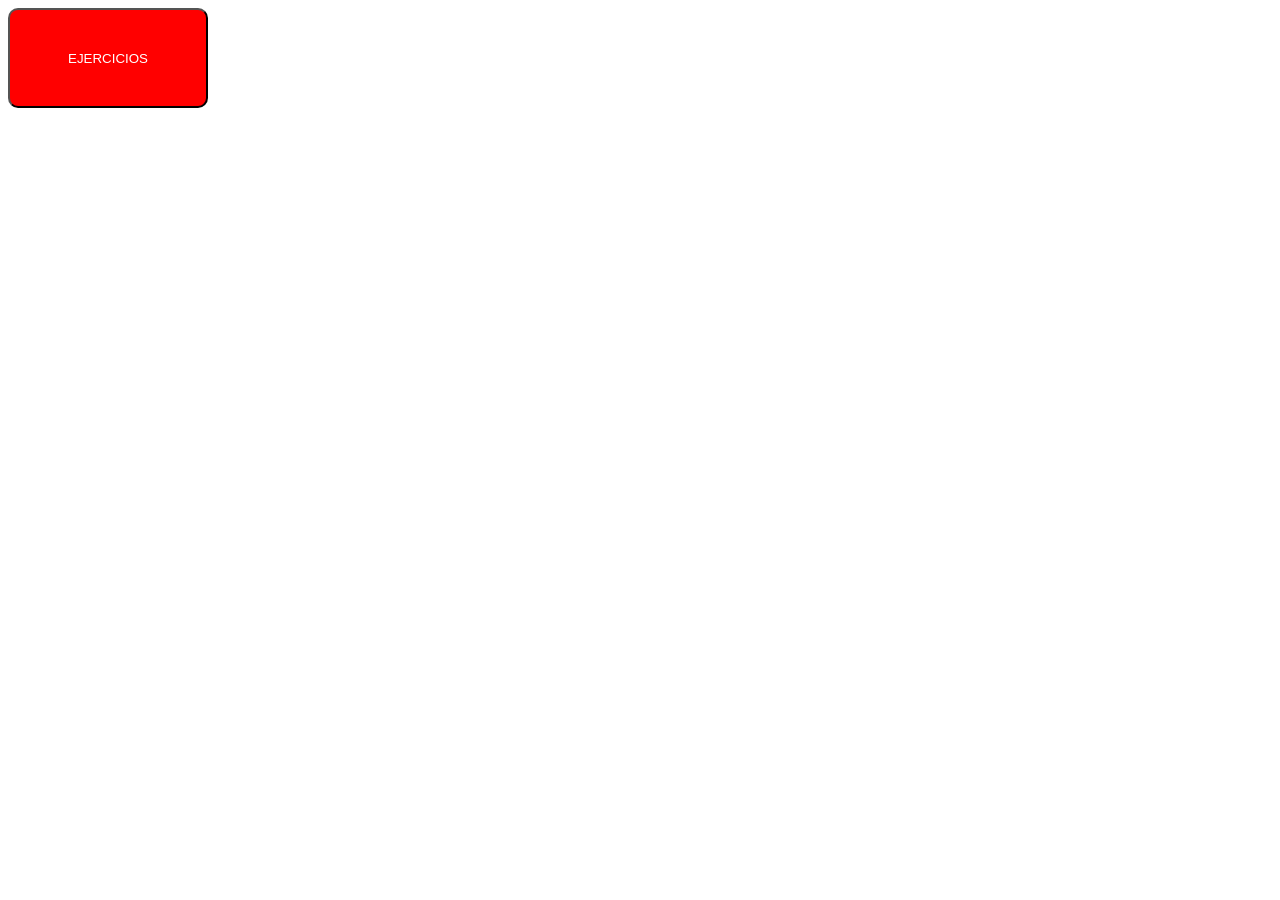
<file: ejercicios/index.html>
<!DOCTYPE html>
<html lang="en">
<head>
    <meta charset="UTF-8">
    <meta http-equiv="X-UA-Compatible" content="IE=edge">
    <meta name="viewport" content="width=device-width, initial-scale=1.0">
    <link rel="stylesheet" href="./main.css">
    <title>Document</title>
</head>
<body>
    <button onclick="CallMenu()">EJERCICIOS</button>
    <script src="./main.js"></script>
</body>

</html>
</file>
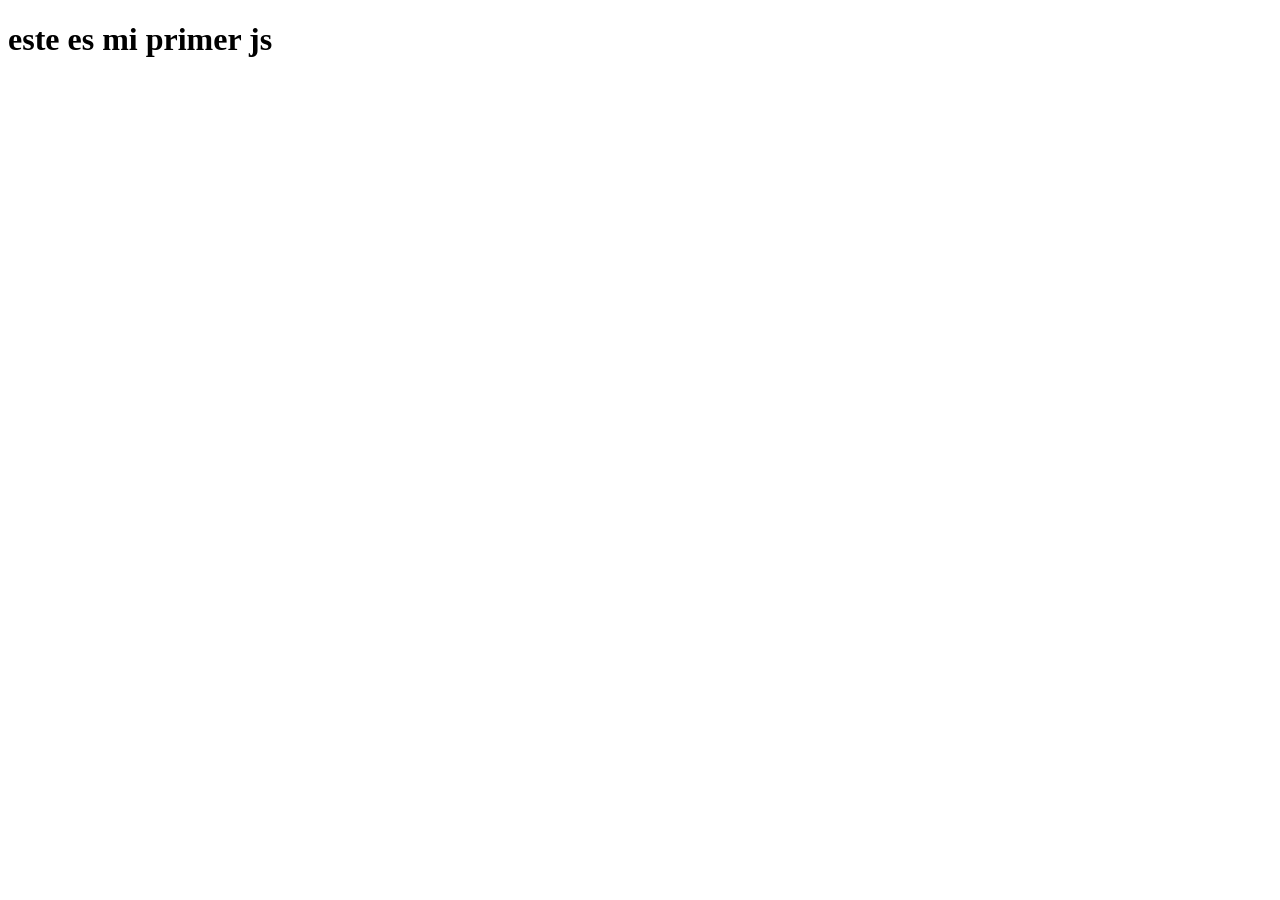
<file: semana5/index.html>
<!DOCTYPE html>
<html lang="en">
<head>
    <meta charset="UTF-8">
    <meta http-equiv="X-UA-Compatible" content="IE=edge">
    <meta name="viewport" content="width=device-width, initial-scale=1.0">
    <title>Document</title>
</head>
<body>    
    <h1>este es mi primer js</h1>
</body>
<!-- <script src="./primerArchivo.js">       
</script>
<script src="./arreglos.js"></script> -->
<script src="./funciones.js"></script>
<script src="./repaso.js"></script>
<script src="./objetos.js"></script>
</html>
</file>
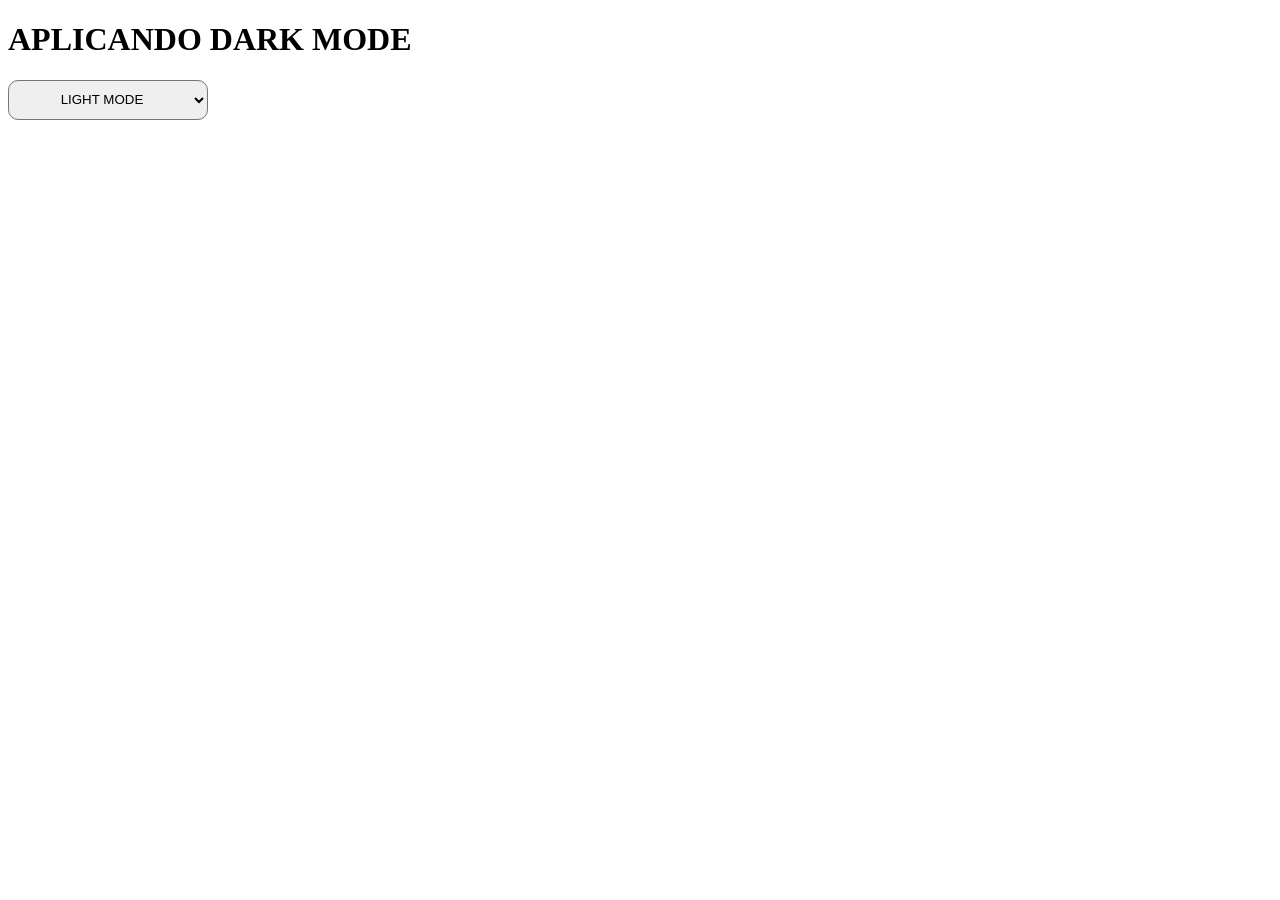
<file: semana7/dark_mode/index.html>
<!DOCTYPE html>
<html lang="en">
<head>
    <meta charset="UTF-8">
    <meta http-equiv="X-UA-Compatible" content="IE=edge">
    <meta name="viewport" content="width=device-width, initial-scale=1.0">
    <link rel="stylesheet" href="main.css">
    <title>Document</title>
</head>
<body data-mode="ligth">
    <h1>APLICANDO DARK MODE</h1>
    <!-- vamos a hacer un select para poder escoger si queremos dark mode o light mode -->
    <select name="select-option-mode" id="option-mode">
        <option value="ligth">LIGHT MODE</option>
        <option value="dark">DARK MODE</option>
    </select>



    <script src="./main.js"></script>
</body>
</html>
</file>
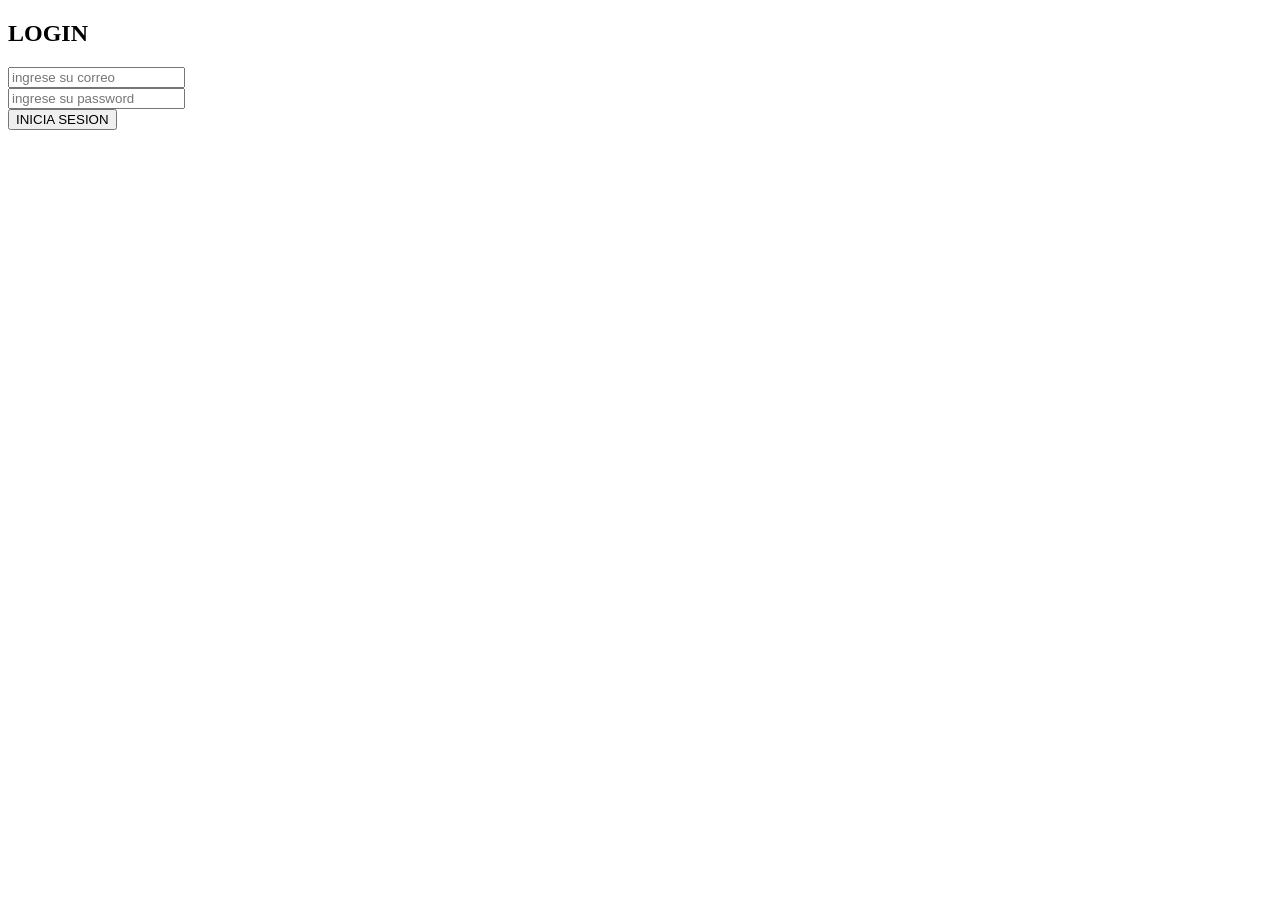
<file: semana8/storage/index.html>
<!DOCTYPE html>
<html lang="en">
<head>
    <meta charset="UTF-8">
    <meta http-equiv="X-UA-Compatible" content="IE=edge">
    <meta name="viewport" content="width=device-width, initial-scale=1.0">
    <title>Document</title>
</head>
<body>
    <section id="section-login">
        <h1>LOGIN </h1>
        <form action="">
            <div>
                <input type="text" name="email" placeholder="ingrese su correo">
            </div>

            <div>
                <input type="password" name="password" placeholder="ingrese su password">
            </div>
           <div>
            <button id="btn-login" type="submit">INICIA SESION</button>
           </div>
        </form>
    </section>
        <section id="usuario-logged">
            <h1 id="email"></h1>
            <h4 id="password"></h4>
            <button id="cerrar-sesion">cerrar sesion</button>
        </section>
    
    <script src="./localstorage.js"></script>
</body>
</html>
</file>
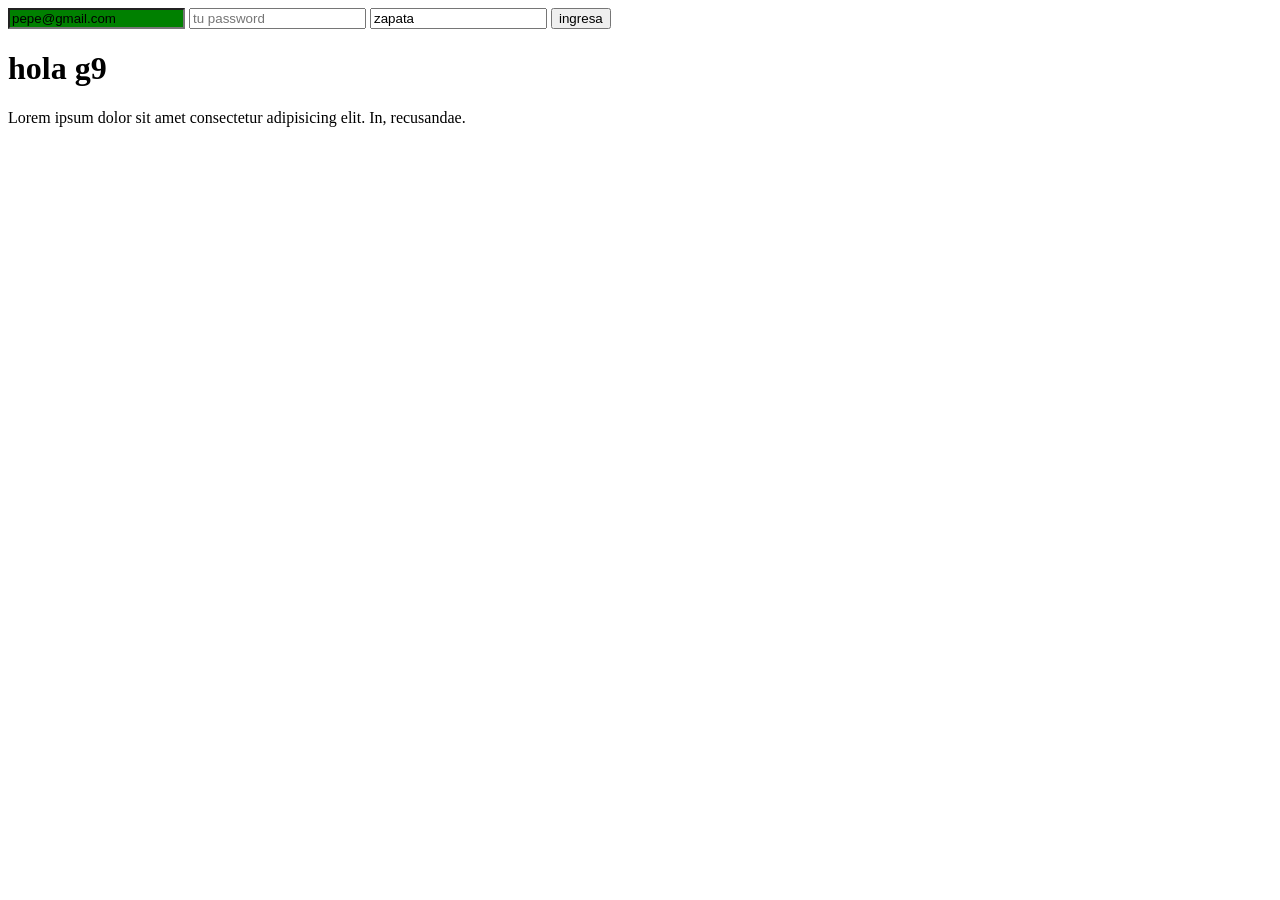
<file: semana6/viernes/viernes.html>
<!DOCTYPE html>
<html lang="en">
<head>
    <meta charset="UTF-8">
    <meta http-equiv="X-UA-Compatible" content="IE=edge">
    <meta name="viewport" content="width=device-width, initial-scale=1.0">
    <title>Document</title>
</head>
<body>
    <form action="">
        <input type="email"
        id="input_email"
        value="pepe@gmail.com"
        placeholder="tu email"
       >

        <input type="password"
        id="pass"
        value=""
        placeholder="tu password"
        >

       
        <input
          class="input_name"
          value="zapata"
          type="text"
          placeholder="Lastname"
        />
        
        <button class="btn_registro">ingresa</button>
    </form>
 <div id="container">
    <h1>hola g9</h1>
    <p>Lorem ipsum dolor sit amet consectetur adipisicing elit. In, recusandae.
    </p>
 </div>
<script src="./dom.js"></script>
</body>
<!-- <script src="./foreach.js"></script> -->

</html>
</file>
<file: ejercicios/main.css>
button{
    color: white;
    background-color: red;
    border-radius: 10px;
    width: 200px;
    height: 100px;
}
</file>
<file: semana7/dark_mode/main.css>
#option-mode {
  border-radius: 10px;
  height: 40px;
  width: 200px;
  text-align: center;
}

body[data-mode=ligth] {
  font-family: "Franklin Gothic Medium", "Arial Narrow", Arial, sans-serif;
  background-color: #fff;
  color: black;
}

body[data-mode=dark] {
  font-family: "Franklin Gothic Medium", "Arial Narrow", Arial, sans-serif;
  background-color: black;
  color: rgb(255, 255, 255);
}/*# sourceMappingURL=main.css.map */
</file>
